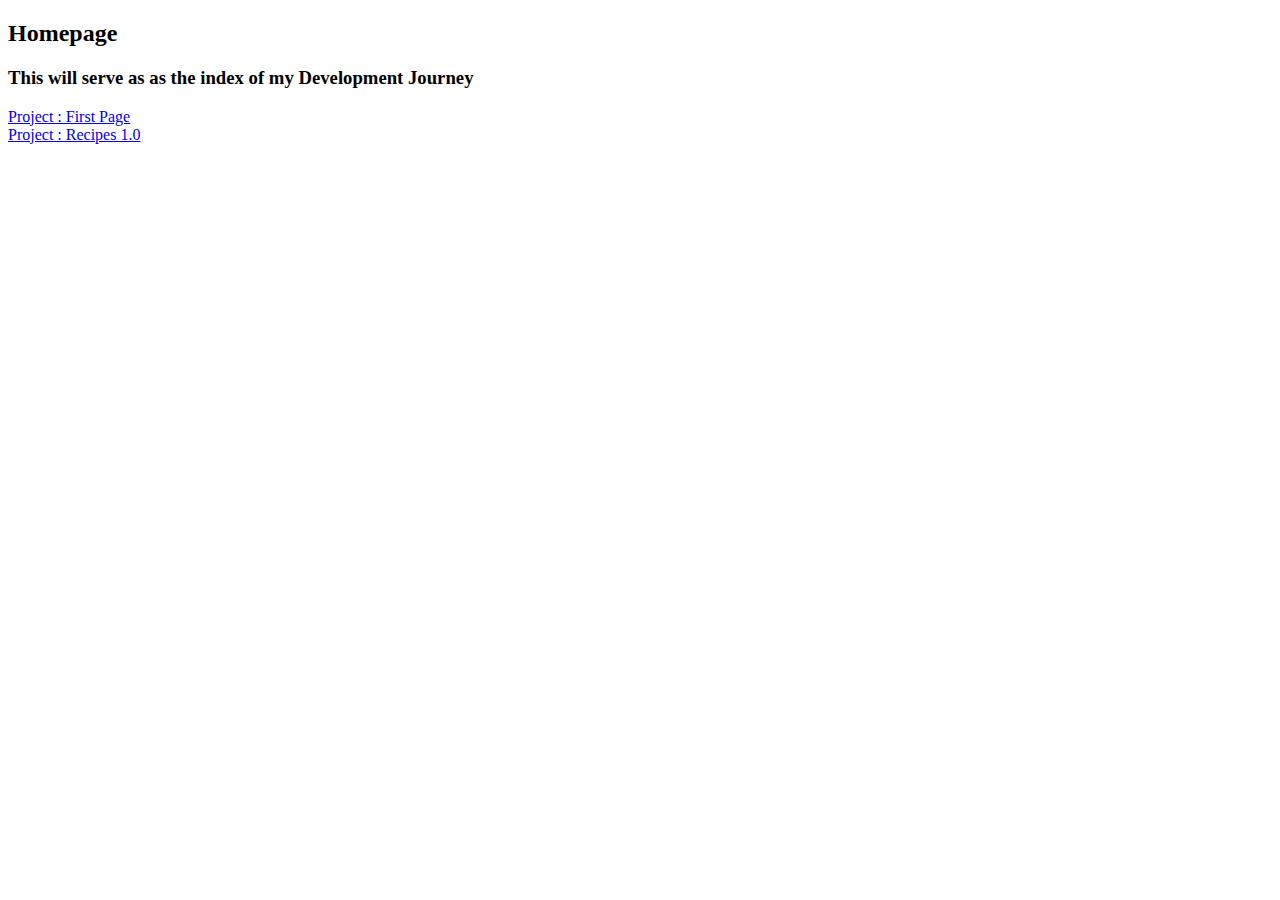
<file: Homepage/index.html>
<!DOCTYPE HTML>
<HTML>

<meta charset="utf-8">
    <title>Table of Contents</title>

        <head>

            <h2><strong>Homepage</strong>
        
        </head>
    
        <body> 
            <h3>This will serve as as the index of my Development Journey</h3>
            <p>
            <dl>
                <dt><a href="../../DevPage/htmltestpage1/htmltestpage1.html">Project : First Page</a>
                <dt><a href="../Recipes/recipes.html">Project : Recipes 1.0 </a></dt> 
            </dl>
            </p>
        </body>

</HTML>
</file>
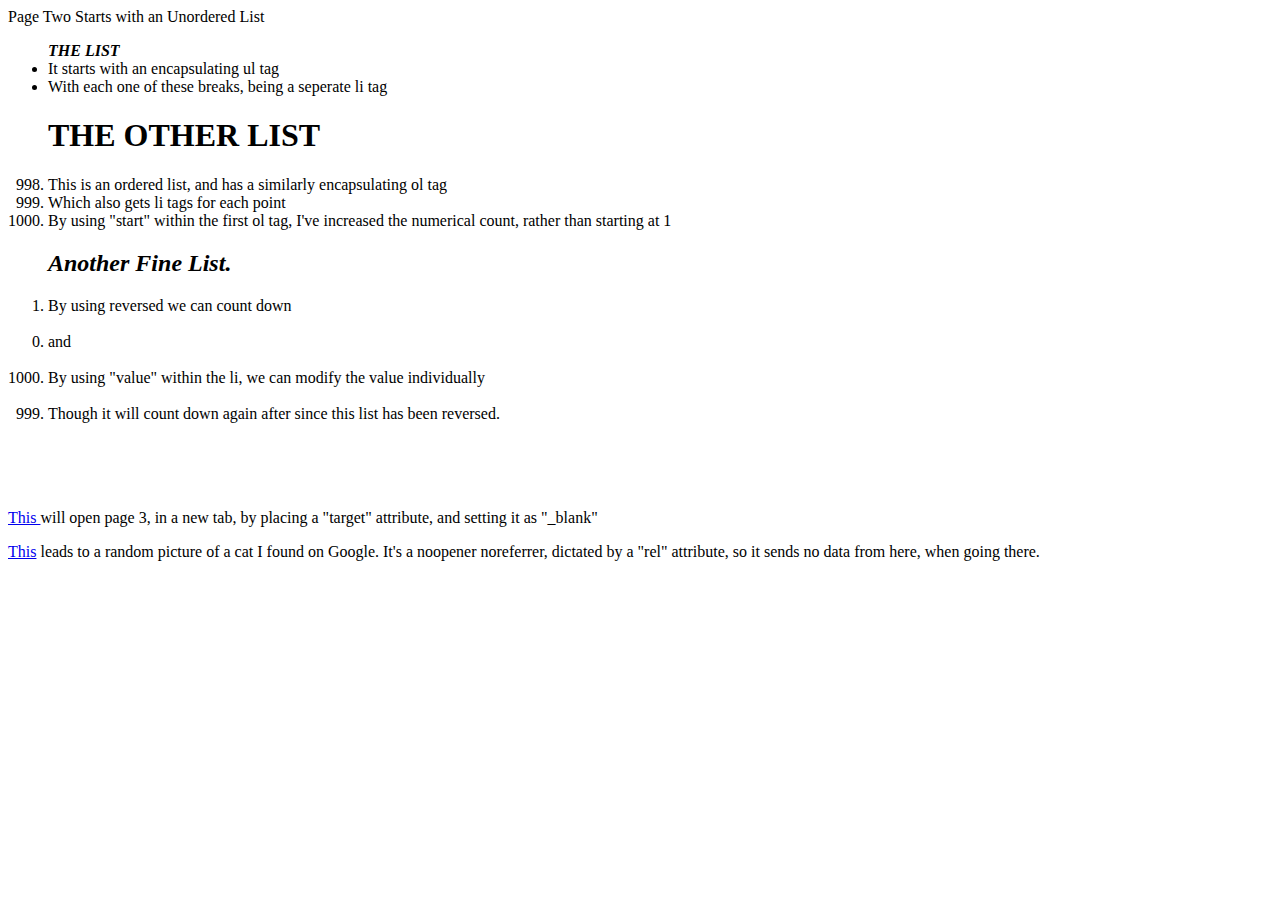
<file: htmltestpage1/htmltestpage2.html>
<!DOCTYPE html>
<html>
    <meta charset="utf-8">
    <title>Page 2</title>
    <head>Page Two Starts with an Unordered List</head>
    <ul><Strong><em>THE LIST</em></Strong>
     <li>It starts with an encapsulating ul tag</li>
     <li>With each one of these breaks, being a seperate li tag</li>   
    </ul>

    <ol start="998"><strong><h1>THE OTHER LIST</h1></strong>
        <li>This is an ordered list, and has a similarly encapsulating ol tag</li>
        <li>Which also gets li tags for each point</li>
        <li>By using "start" within the first ol tag, I've increased the numerical count, rather than starting at 1</li>

    </ol>

    <ol start="1" reversed> <em><h2>Another Fine List.</h2></em>
        <li>By using reversed we can count down</li>
        <br>
        <li>and</li>
        <br>
        <li value="1000">By using "value" within the li, we can modify the value individually</li>
        <br>
        <li>Though it will count down again after since this list has been reversed.</li>
    </ol>

    <br>
    <br>
    <br>
    <p>
    <a href="htmltestpage3.html" target="_blank">This </a> will open page 3, in a new tab, by placing a "target" attribute, and setting it as "_blank"
    </p>
    <p>
    <a href="https://imgsrv2.voi.id/RdeftsqtevUpbNTe6QgsmNPAjq_9UkVHQpHhj6E7vKo/auto/1280/853/sm/1/bG9jYWw6Ly8vcHVibGlzaGVycy8xNjQ1MjkvMjAyMjA1MDYxMTUzLW1haW4uY3JvcHBlZF8xNjUxODEyODQ3LmpwZw.jpg" rel="noopener noreferrer">This</a> leads to a random picture of a cat I found on Google. It's a noopener noreferrer, dictated by a "rel" attribute, so it sends no data from here, when going there. 
    </p>
    </html>
</file>
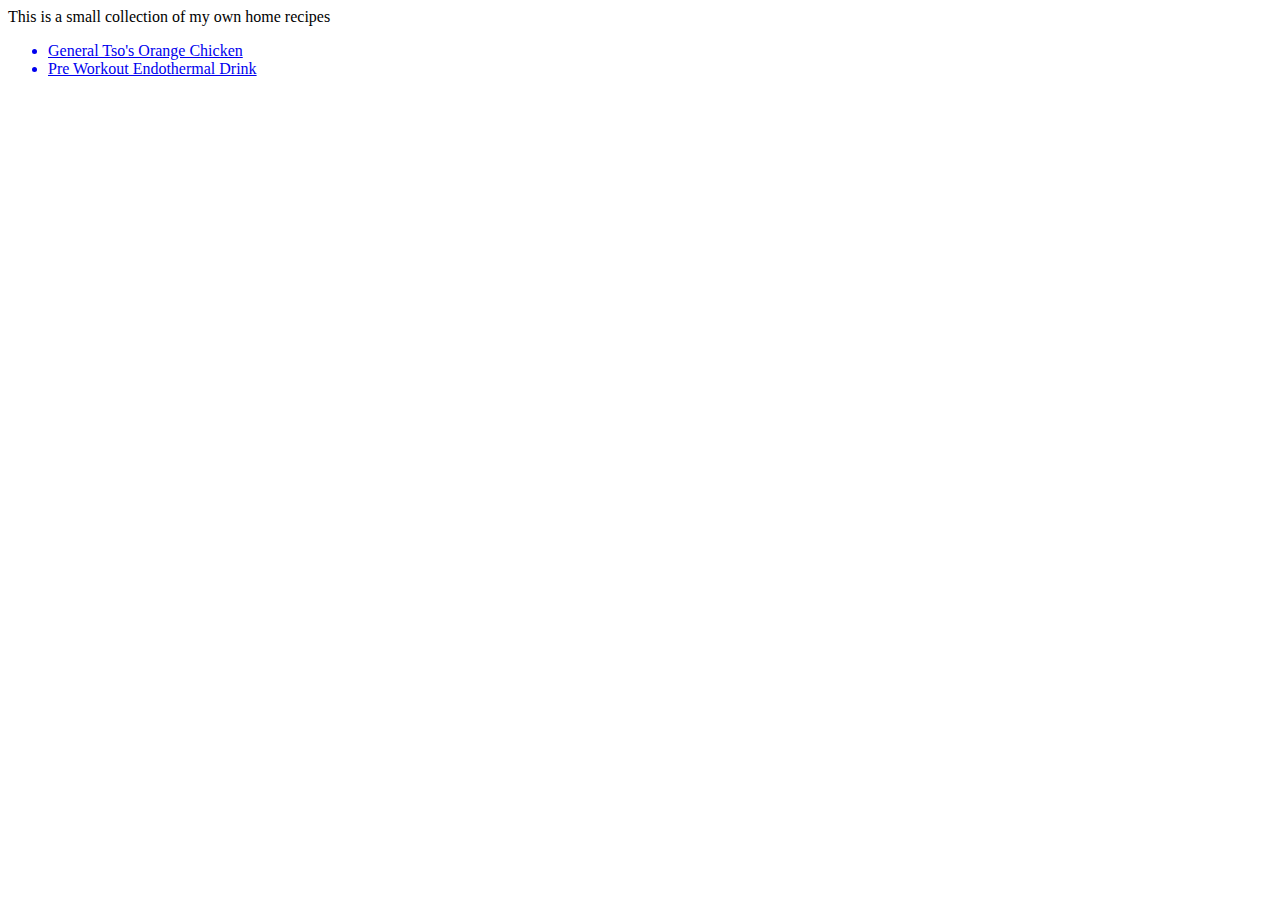
<file: Recipes/recipes.html>
<!DOCTYPE html>
<html>
    <meta charset="utf-8">

    <title>Recipes</title>
    <head>This is a small collection of my own home recipes</head>
    <body>
        <p>
        <ul>
            <a href="generalchicken.html" target="_blank"> <li>General Tso's Orange Chicken </li></a>
            <a href="endothermal.html" target="_blank"><li>Pre Workout Endothermal Drink</li></a>
        </ul>
        </p>
    </body>
</html>
</file>
